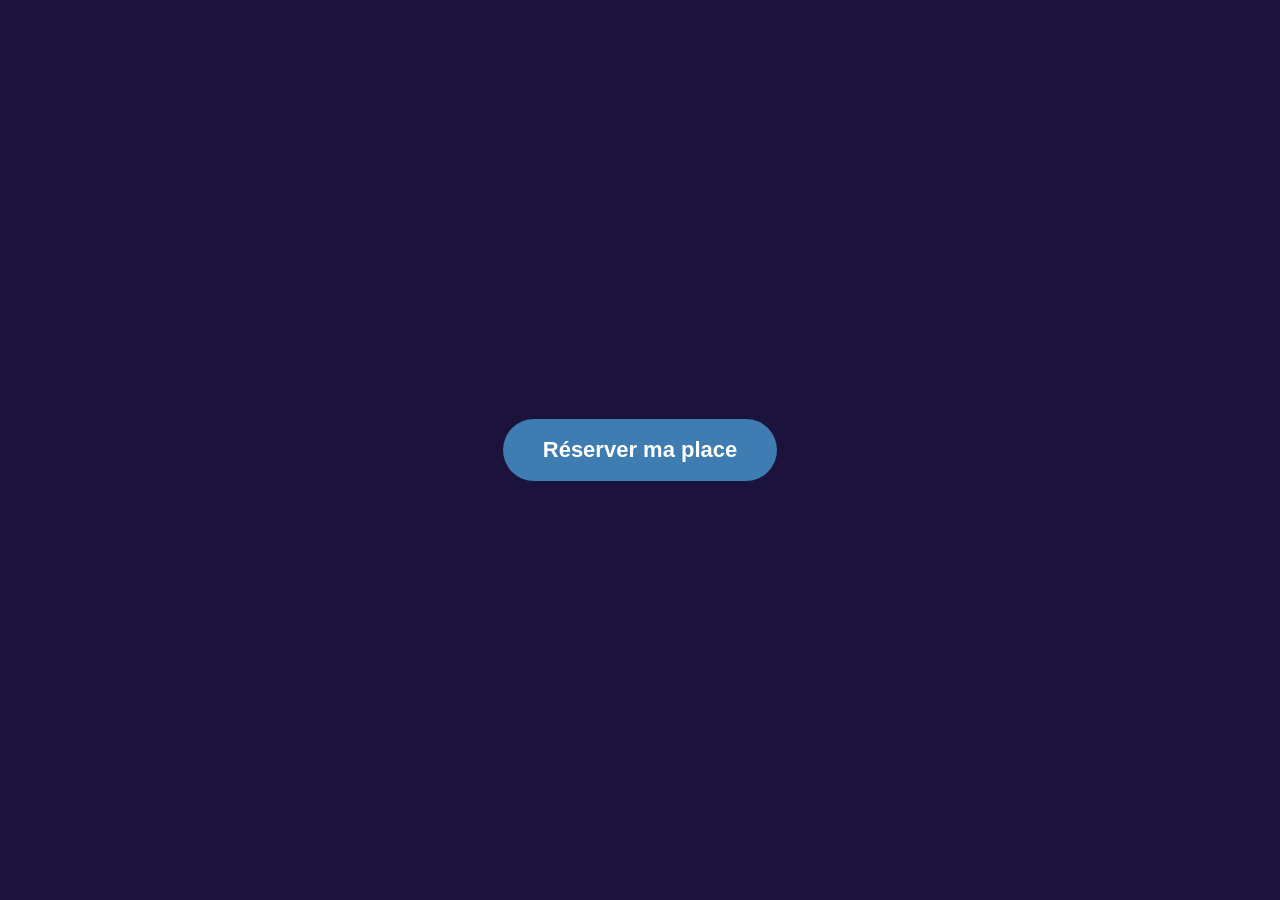
<file: index.html>
<!DOCTYPE html>
<html lang="fr">
<head>
    <meta charset="UTF-8">
    <meta name="viewport" content="width=device-width, initial-scale=1.0">
    <title>Button</title>
    <link rel="stylesheet" href="index.css">
</head>
<body>
    <button class="button-glow" type="button">Réserver ma place</button>
</body>
</html>
</file>
<file: index.css>
body {
    margin: 0;
    min-height: 100vh;
    background-color: #1B133B;
    display: flex;
    justify-content: center;
    align-items: center;
}

.button-glow {
    font-size: 22px;
    font-weight: 700;
    color: white;
    background-color: #3E7CB1;
    border: none;
    padding: 18px 40px;
    border-radius: 999px;
    cursor: pointer;
    animation: pulse-glow 2s ease-in-out infinite;
    transition: transform 0.2s ease;
}

.button-glow:hover {
    transform: scale(1.05);
}

.button-glow:focus-visible {
    outline: solid 3px #FFC83D;
    outline-offset: 4px;
}

@keyframes pulse-glow {
    0%, 100% {
        box-shadow: 0 0 10px #81A4CD, 0 0 20px rgba(129, 164, 205, 0.4);
    }

    50% {
        box-shadow: 0 0 30px #81A4CD, 0 0 60px rgba(129, 164, 205, 0.8);
    }
}
</file>
<file: button.css>
body {
    margin: 0;
    min-height: 100vh;
    background-color: #1B133B;
    display: flex;
    justify-content: center;
    align-items: center;
}

.button-glow {
    font-size: 22px;
    font-weight: 700;
    color: white;
    background-color: #3E7CB1;
    border: none;
    padding: 18px 40px;
    border-radius: 999px;
    cursor: pointer;
    animation: pulse-glow 2s ease-in-out infinite;
    transition: transform 0.2s ease;
}

.button-glow:hover {
    transform: scale(1.05);
}

.button-glow:focus-visible {
    outline: solid 3px #FFC83D;
    outline-offset: 4px;
}

@keyframes pulse-glow {
    0%, 100% {
        box-shadow: 0 0 10px #81A4CD, 0 0 20px rgba(129, 164, 205, 0.4);
    }

    50% {
        box-shadow: 0 0 30px #81A4CD, 0 0 60px rgba(129, 164, 205, 0.8);
    }
}
</file>
